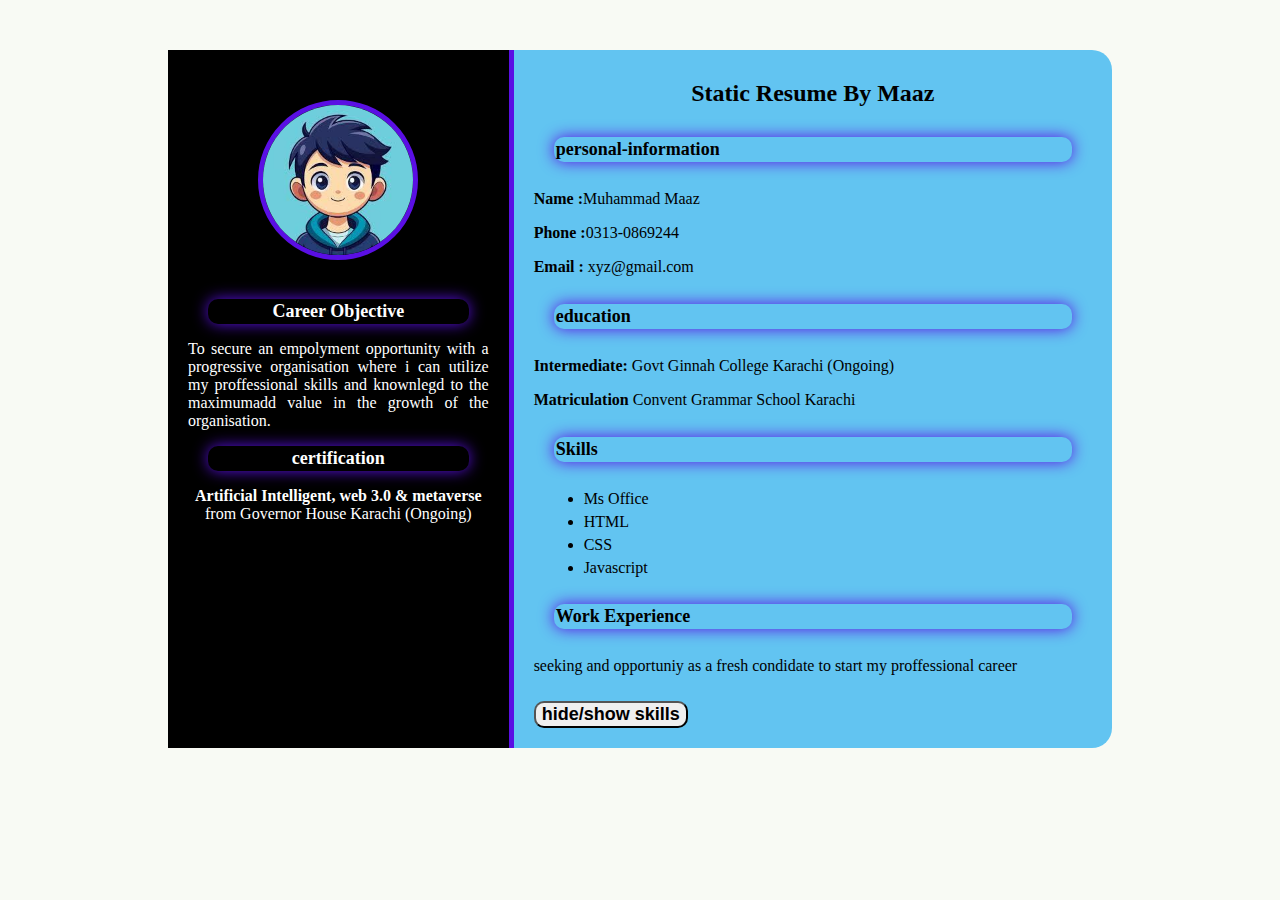
<file: index.html>
<!DOCTYPE html>
<html lang="en">
<head>
    <meta charset="UTF-8">
    <meta name="viewport" content="width=device-width, initial-scale=1.0">
    <title>static Resume</title>
    <link rel="stylesheet" href="style.css">
</head>
<body>
    <div class="resume-conatiner">
     <div class="left-section">
        <img src="maaz.jpg" alt="profile picture" class="profile-picture">
         <section id="objective">
            <h3 style="color: white;">Career Objective</h3>
            <p style="text-align: justify; hyphens: auto;">To secure an empolyment opportunity with a progressive organisation where i can utilize my proffessional skills and knownlegd to the maximumadd value in the growth of the organisation.</p>

         </section>
         <section id="certification">
            <h3 style="color: white;">certification</h3>
            <P><b>Artificial Intelligent, web 3.0 & metaverse</b> from Governor House Karachi (Ongoing)</P>
         </section>
      </div>
      <div class="right-section">
        <h1>Static Resume By Maaz</h1>
        <section id="personal-info">
            <h3>personal-information</h3>
            <p><b>Name :</b>Muhammad Maaz</p>
            <p><b>Phone :</b>0313-0869244</p>
            <p><b>Email :</b> <a href="mailto:xyz@gmail.com"></a>xyz@gmail.com</p>
        </section>
        <section id="education">
            <h3>education</h3>
            <p><b>Intermediate:</b> Govt Ginnah College Karachi (Ongoing)</p>
            <p><b>Matriculation</b> Convent Grammar School Karachi</p>
            <section id="skills">
                <h3>Skills</h3>
                <ul>
                    <li>Ms Office</li>
                    <li>HTML</li>
                    <li>CSS</li>
                    <li>Javascript</li>
                </ul>
            </section>
            <section id="work-experience">
                <h3>Work Experience</h3>
                <p>seeking and opportuniy as a fresh condidate to start my proffessional career</p>
            </section>
            <button id="toggle-skills"><b>hide/show skills</b></button>
            <script src="scrip.js"></script>
      </div>
    </div>
</body>
</html>
</file>
<file: style.css>
body {
  font-family: 'Lucida Sans', 'Lucida Sans Regular',; 
   background-color: rgb(248, 250, 244);
   margin: 0;
   padding: 50px;
}

.resume-conatiner{
    display: flex;
    background-color: rgb(98, 196, 241);
    margin: 0 auto;
    width: 80%;
    border-radius: 20px;
    box-shadow: 20px black;
}
.left-section{
    background-color: black;
    color: white;
    width:35% ;
    padding:20px ;
    text-align: center;
    border-right: 5px solid rgb(90, 15, 228);
}
.profile-picture{
    width: 150px;
    height: 150px;
    margin-top: 10%;
    margin-bottom: 20px;
    border-radius: 50%;
    border: 5px solid rgb(90, 15, 228);
}
h1{
    font-size: 24px;
    margin:10px 0 ;
    margin-bottom:30px ;
    text-align: center;
}

h3{
    font-size: 18px;
    padding: 2px;
    margin: 20px;
    color: black;
    border-radius: 10px;
    box-shadow: 0 0 15px rgb(90, 15, 228);
    margin-top: 5%;
    margin-bottom: 5%;
}

ul{
    list-style-type: fill round;
    padding: 10;
    margin: 10px;
}

ul li {
    margin: 5px 0;
}
.right-section {
    padding: 20px;
    width: 65%;
}

button {
    font-family:'Lucida Sans', 'Lucida Sans Regular',;
    box-shadow: 15px black;
    cursor: pointer;
    border-radius:10px ;
     margin-top: 10px;
     font-size: 18px;
}
button:hover {
    background-color: rgb(219, 37, 37);
}
</file>
